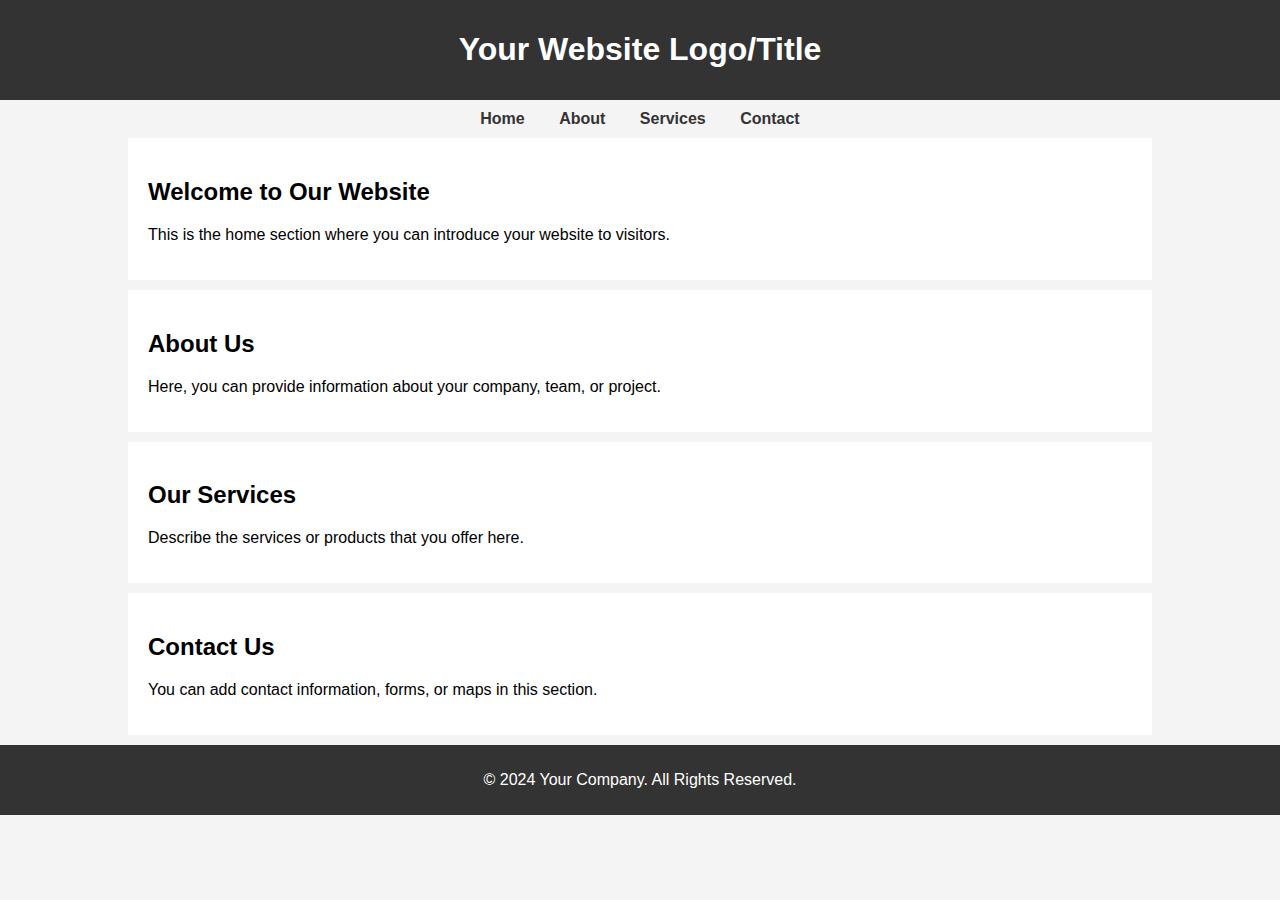
<file: data strat/cc104.html>
<!DOCTYPE html>
<html lang="en">
<head>
    <meta charset="UTF-8">
    <meta http-equiv="X-UA-Compatible" content="IE=edge">
    <meta name="viewport" content="width=device-width, initial-scale=1.0">
    <title>Your Website Title</title>
    <style>
        body {
            font-family: Arial, sans-serif;
            margin: 0;
            padding: 0;
            background-color: #f4f4f4;
        }
        header {
            background-color: #333;
            color: white;
            padding: 10px 0;
            text-align: center;
        }
        nav {
            margin: 10px 0;
            text-align: center;
        }
        nav a {
            margin: 0 15px;
            text-decoration: none;
            color: #333;
            font-weight: bold;
        }
        nav a:hover {
            color: #007BFF;
        }
        .container {
            width: 80%;
            margin: auto;
            overflow: hidden;
        }
        section {
            padding: 20px;
            background: white;
            margin-bottom: 10px;
        }
        footer {
            text-align: center;
            padding: 10px;
            background: #333;
            color: white;
        }
    </style>
</head>
<body>

    <header>
        <div class="container">
            <h1>Your Website Logo/Title</h1>
        </div>
    </header>

    <nav>
        <a href="#home">Home</a>
        <a href="#about">About</a>
        <a href="#services">Services</a>
        <a href="#contact">Contact</a>
    </nav>

    <div class="container">
        <section id="home">
            <h2>Welcome to Our Website</h2>
            <p>This is the home section where you can introduce your website to visitors.</p>
        </section>

        <section id="about">
            <h2>About Us</h2>
            <p>Here, you can provide information about your company, team, or project.</p>
        </section>

        <section id="services">
            <h2>Our Services</h2>
            <p>Describe the services or products that you offer here.</p>
        </section>

        <section id="contact">
            <h2>Contact Us</h2>
            <p>You can add contact information, forms, or maps in this section.</p>
        </section>
    </div>

    <footer>
        <p>&copy; 2024 Your Company. All Rights Reserved.</p>
    </footer>
</html>
</file>
